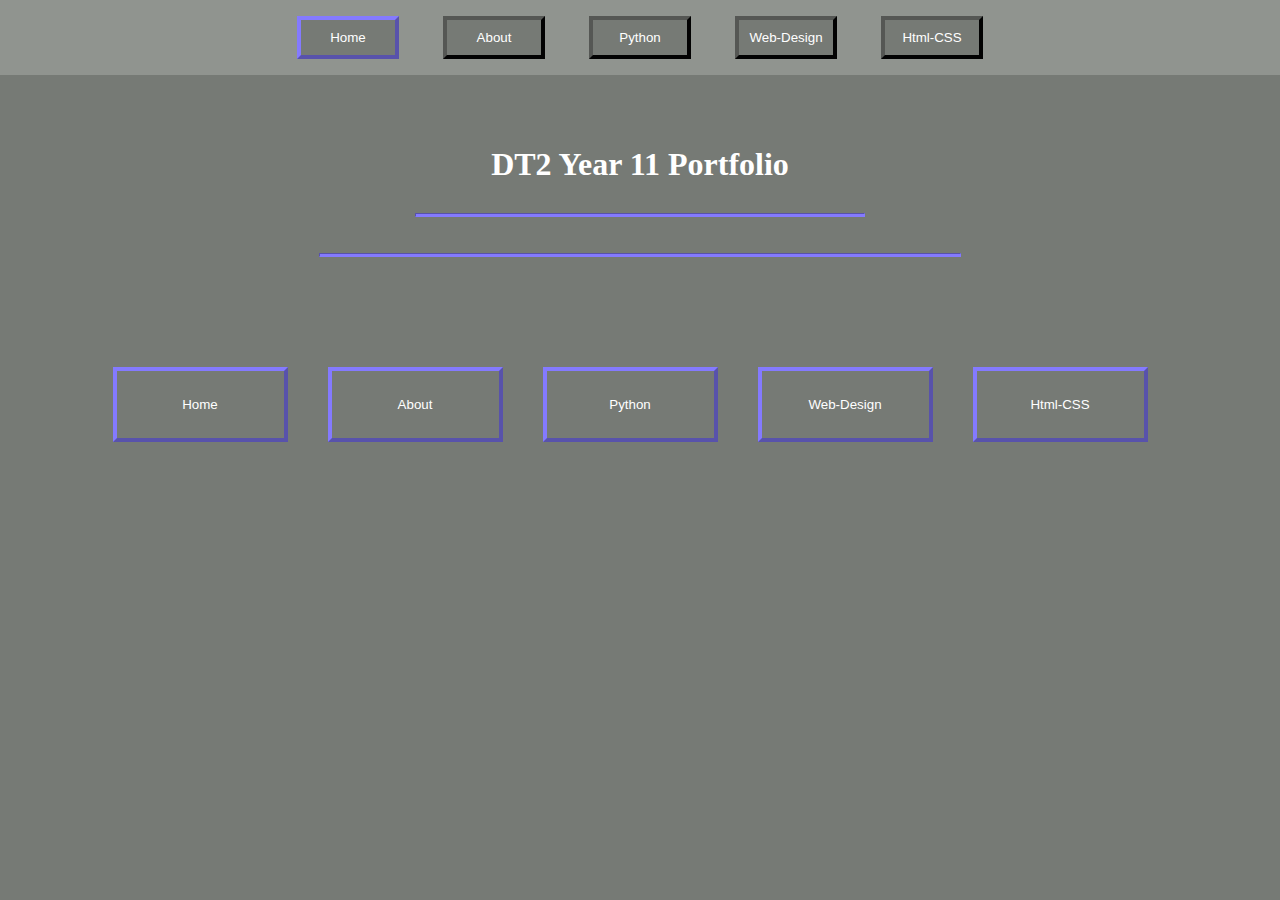
<file: index.html>
<!DOCTYPE html>
<head>
    <title>assessment</title>
    <link rel="stylesheet" href="css/styles.css">
</head>
<body>
    <div>
        <div class="topnavigation">
            <div class="topnavdiv">   

                <ul>
                    <a href="index.html">
                        <button class="active">
                            Home
                        </button>
                    </a>
                    <a href="about.html">
                        <button> About</button>
                    </a>
                    <a href="python.html">
                        <button> Python</button>
                    </a>
                    <a href="web-design.html">
                        <button> Web-Design</button>
                    </a>
                    <a href="html-css.html">
                        <button> Html-CSS</button>
                    </a>
                </ul>
            </div>

        </div>

        
        <div class="homeBanner">
            <h1>DT2 Year 11 Portfolio</h1>
            <hr>
        </div>
        <div class="homeBanner-hr">
            <hr>
        </div>


        <div class="bottomnav">
            <a href="index.html">
                <button class="button-bottom">
                    Home
                </button>
            </a>
            <a href="about.html">
                <button class="button-bottom">
                    About</button>
            </a>
            <a href="python.html">
                <button class="button-bottom">
                    Python</button>
            </a>
            <a href="web-design.html">
                <button class="button-bottom">
                    Web-Design</button>
            </a>
            <a href="html-css.html">
                <button class="button-bottom">
                    Html-CSS</button>
            </a>
        </div>

    </div>
</body>
</file>
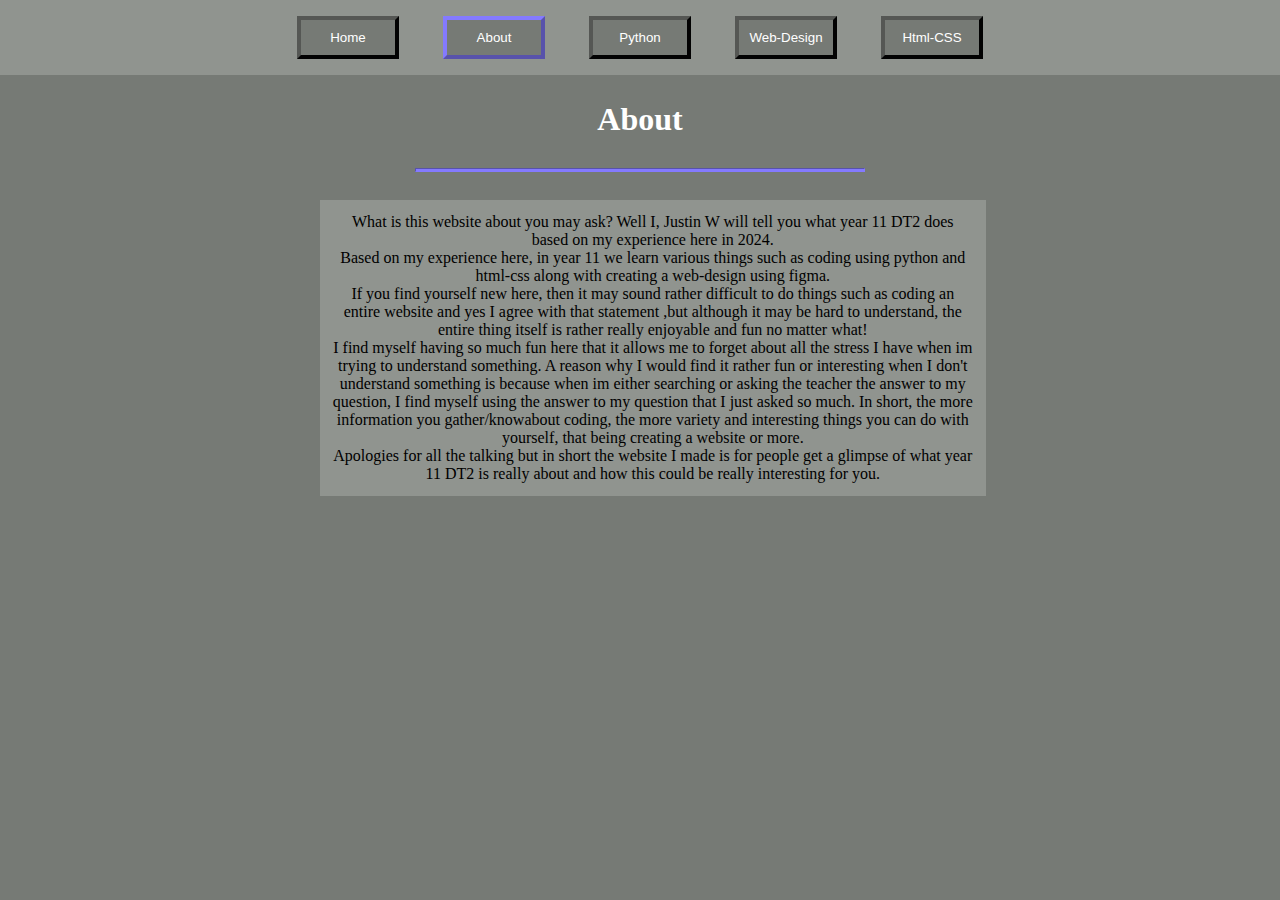
<file: about.html>
<!DOCTYPE html>
<head>
    <title>assessment</title>
    <link rel="stylesheet" href="css/styles.css">
</head>
<body>
    <div>
        <div class="topnavigation">
            <div class="topnavdiv">   

                <ul>
                    <a href="index.html">
                        <button> Home</button>
                    </a>
                    <a href="about.html">
                        <button  class="active"> 
                            About
                        </button>
                    </a>
                    <a href="python.html">
                        <button> Python</button>
                    </a>
                    <a href="web-design.html">
                        <button> Web-Design</button>
                    </a>
                    <a href="html-css.html">
                        <button> Html-CSS</button>
                    </a>
                </ul>
            </div>

        </div>

        
        <div class="title">
            <h1>About</h1>
            <hr>
        </div>


        <div class="about-box">
            <a> What is this website about you may ask? Well I, Justin W will tell you what year 11 DT2 does based on my experience here in 2024.<br>
                Based on my experience here, in year 11 we learn various things such as coding using python and html-css along with creating a web-design using figma.<br>
                If you find yourself new here, then it may sound rather difficult to do things such as coding an entire website and yes I agree with that statement
                ,but although it may be hard to understand, the entire thing itself is rather really enjoyable and fun no matter what!<br>
                I find myself having so much fun here that it allows me to forget about all the stress I have when im trying to understand something.
                A reason why I would find it rather fun or interesting when I don't understand something is because when im either searching or asking the teacher
                the answer to my question, I find myself using the answer to my question that I just asked so much. In short,
                the more information you gather/knowabout coding, the more variety and interesting things you can do with yourself, that being creating a website or more.<br>
                Apologies for all the talking but in short the website I made is for people get a glimpse of what year 11 DT2 is really about and how this
                could be really interesting for you.
            </a>
        </div>

    </div>
</body>
</file>
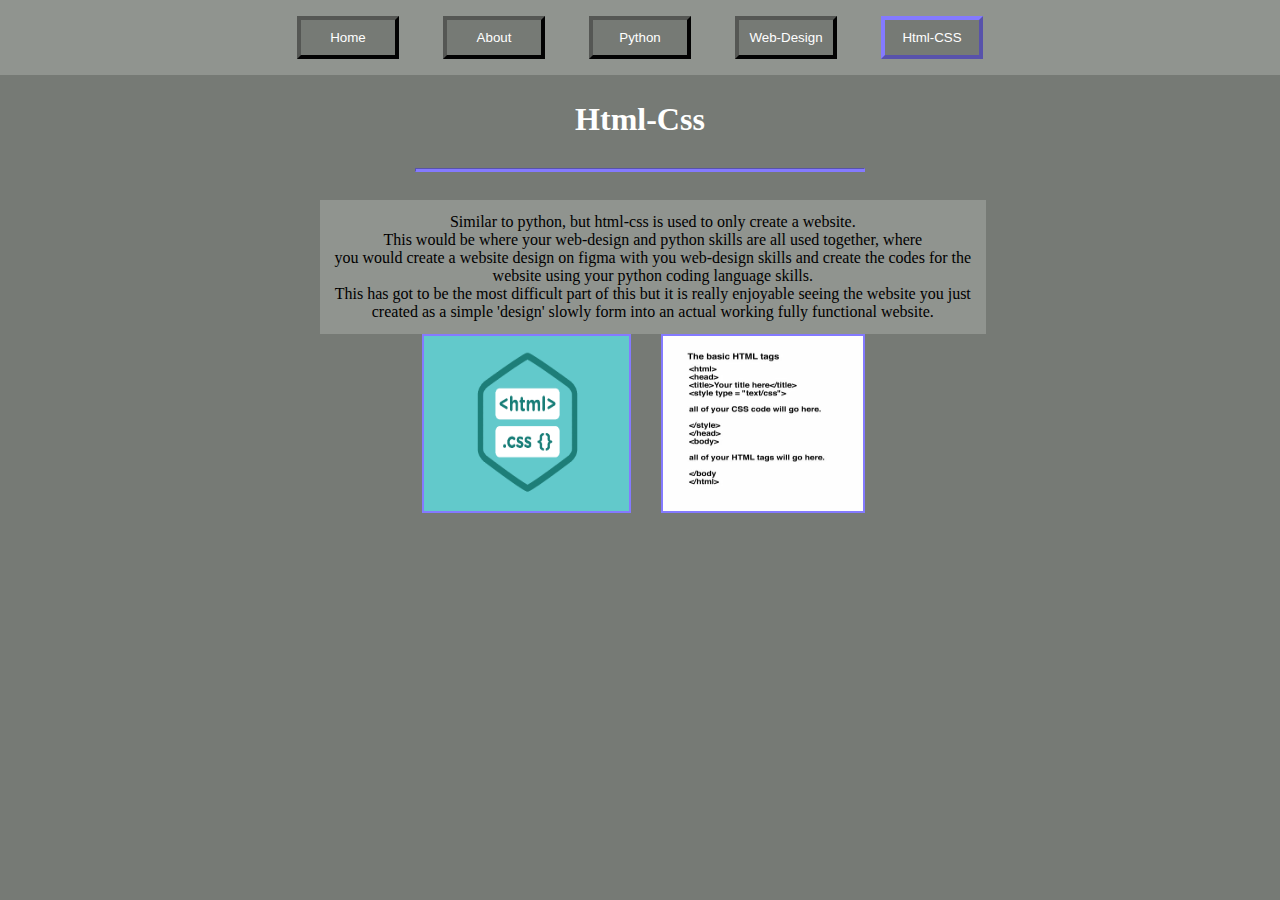
<file: html-css.html>
<!DOCTYPE html>
<head>
    <title>assessment</title>
    <link rel="stylesheet" href="css/styles.css">
</head>
<body>
    <div>
        <div class="topnavigation">
            <div class="topnavdiv">   

                <ul>
                    <a href="index.html">
                        <button> Home</button>
                    </a>
                    <a href="about.html">
                        <button> About</button>
                    </a>
                    <a href="python.html">
                        <button> Python</button>
                    </a>
                    <a href="web-design.html">
                        <button> Web-Design</button>
                    </a>
                    <a href="html-css.html">
                        <button class="active"> 
                            Html-CSS
                        </button>
                    </a>
                </ul>
            </div>

        </div>


        <div class="title">
            <h1>Html-Css</h1>
            <hr>
        </div>


        <div class="html-box">
            <a> Similar to python, but html-css is used to only create a website.<br>
                This would be where your web-design and python skills are all used together, where<br>
                you would create a website design on figma with you web-design skills and create the codes
                for the website using your python coding language skills.<br>
                This has got to be the most difficult part of this but it is really enjoyable seeing
                the website you just created as a simple 'design' slowly form into an actual working
                fully functional website.
            </a>
        </div>

        <div>
            <image class="images" src="/resources/html-css.png"></image>
            <image class="images-2" src="/resources/tags.jpg"></image>
            </div>

    </div>
</body>
</file>
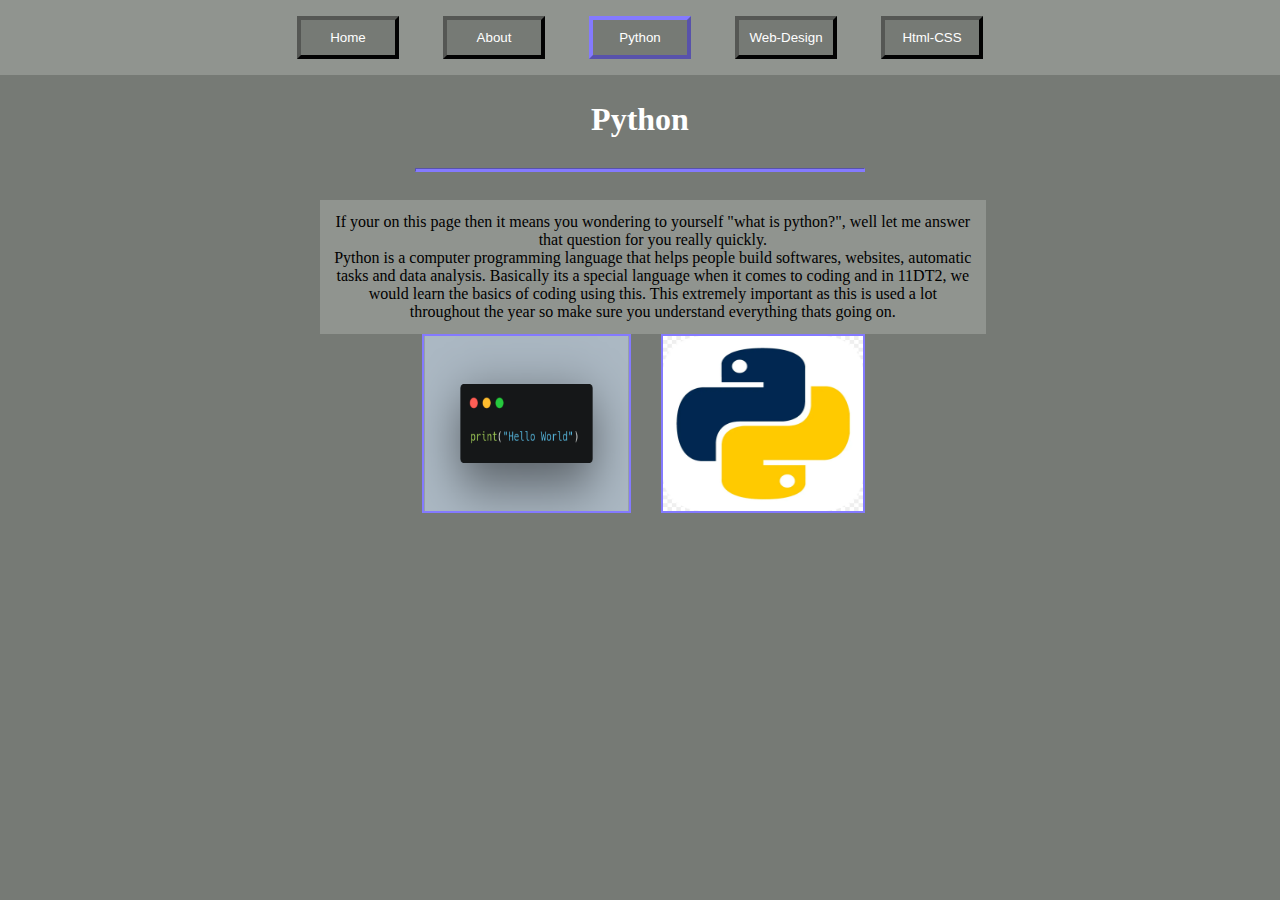
<file: python.html>
<!DOCTYPE html>
<head>
    <title>assessment</title>
    <link rel="stylesheet" href="css/styles.css">
</head>
<body>
    <div>
        <div class="topnavigation">
            <div class="topnavdiv">   

                <ul>
                    <a href="index.html">
                        <button> Home</button>
                    </a>
                    <a href="about.html">
                        <button> About</button>
                    </a>
                    <a href="python.html">
                        <button class="active"> 
                            Python
                        </button>
                    </a>
                    <a href="web-design.html">
                        <button> Web-Design</button>
                    </a>
                    <a href="html-css.html">
                        <button> Html-CSS</button>
                    </a>
                </ul>
            </div>

        </div>

        
        <div class="title">
            <h1>Python</h1>
            <hr>
        </div>


        <div class="python-box">
            <a>If your on this page then it means you wondering to yourself "what is python?", well let me answer
                that question for you really quickly.<br>
                Python is a computer programming language that helps people build softwares, websites, automatic tasks and 
                data analysis. Basically its a special language when it comes to coding and in 11DT2, we would learn the basics
                of coding using this. This extremely important as this is used a lot throughout the year so make sure you
                understand everything thats going on.
            </a>
        </div>

        <div>
        <image class="images" src="/resources/hello-world.png"></image>
        <image class="images-2" src="/resources/python.webp"></image>
        </div>

    </div>
</body>
</file>
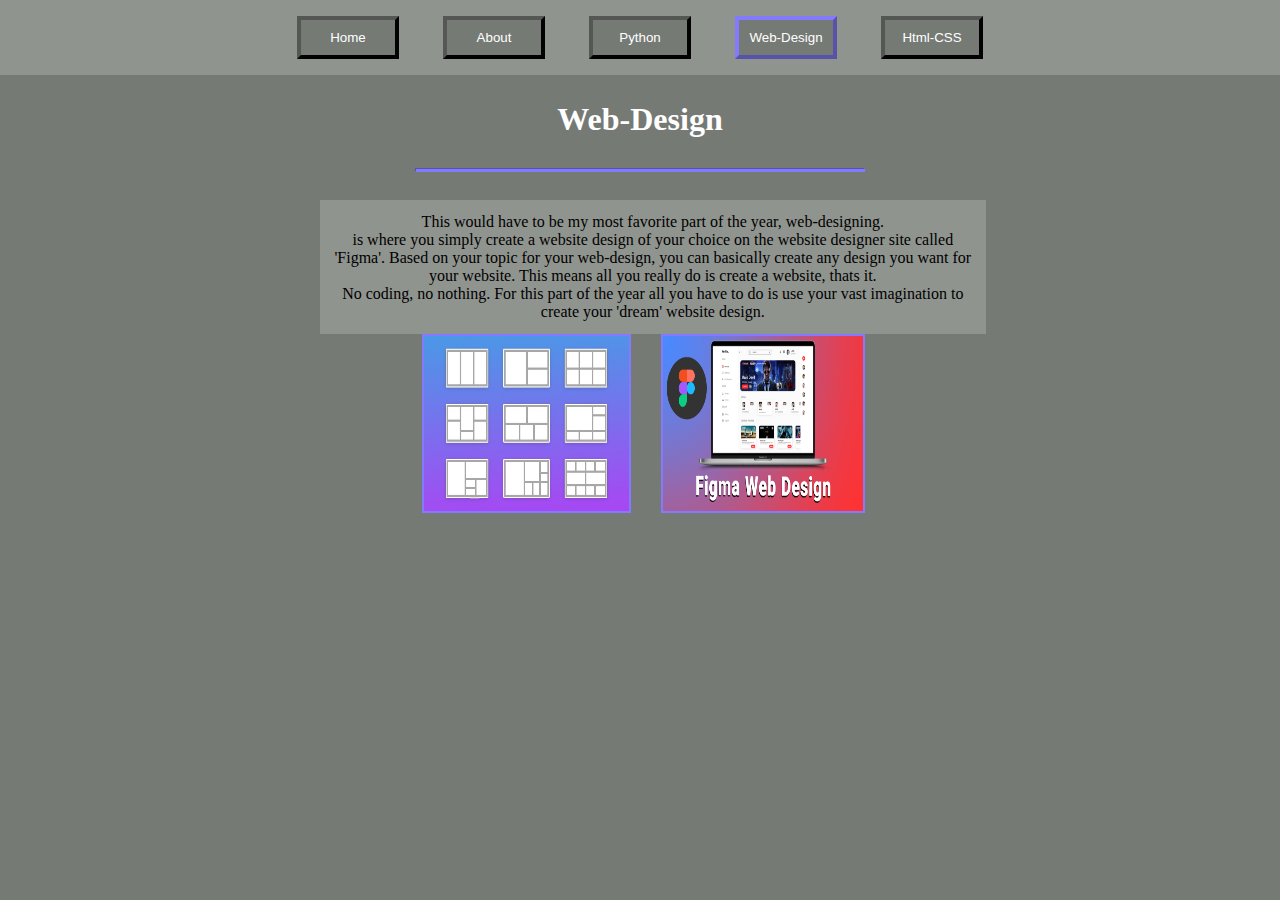
<file: web-design.html>
<!DOCTYPE html>
<head>
    <title>assessment</title>
    <link rel="stylesheet" href="css/styles.css">
</head>
<body>
    <div>
        <div class="topnavigation">
            <div class="topnavdiv">   

                <ul>
                    <a href="index.html">
                        <button> Home</button>
                    </a>
                    <a href="about.html">
                        <button> About</button>
                    </a>
                    <a href="python.html">
                        <button> Python</button>
                    </a>
                    <a href="web-design.html">
                        <button class="active"> 
                            Web-Design
                        </button>
                    </a>
                    <a href="html-css.html">
                        <button> Html-CSS</button>
                    </a>
                </ul>
            </div>

        </div>

        
        <div class="title">
            <h1>Web-Design</h1>
            <hr>
        </div>


        <div class="web-box">
            <a> This would have to be my most favorite part of the year, web-designing.<br>
                is where you simply create a website design of your choice on the website designer site 
                called 'Figma'. Based on your topic for your web-design, you can basically create any design you want
                for your website. This means all you really do is create a website, thats it.<br>
                No coding, no nothing. For this part of the year all you have to do is use your vast imagination to create your 'dream' website design.
            </a>
        </div>

        <div>
            <image class="images" src="/resources/grid.jpg"></image>
            <image class="images-2" src="/resources/figma.png"></image>
            </div>

    </div>
</body>
</file>
<file: css/styles.css>
body {
    margin: 0px;
    background-color: #767A75;
    overflow-x: hidden;
}

header {
    width: 100%;
}

a {
    text-decoration: none;
    width: auto;
}

.banner {
    background-color: #767A75;
    color: white;
    height: 100%;
    display: flex;
    justify-content: center;
}

.homeBanner {
    background-color: #767A75;
    color: white;
    height: 120px;
    display: grid;
    justify-content: center;
    align-items: center;
    text-align: center;
    margin-top: 50px;
}

.homeBanner hr {
    width: 35vw;
    margin-bottom: 50px;
    background-color: #847AFF;
    height: 2px;
    border-color:#847AFF;
}


.homeBanner-hr hr {
    width: 50vw;
    margin-bottom: 50px;
    background-color: #847AFF;
    height: 2px;
    border-color:#847AFF;
}
    

.topnavigation {
    background-color:#90948F;
    height: 65%;
    display: flex;
    align-items: center;
    justify-content: center;
}

.bottomnav {
    display: flex;

    justify-content: center;

    background: #767A75;
    background-color: #767A75;
    color: white;
    width: 100%;
    height: 75px;
    border-width: 4px;
    border-color: #847AFF;
    padding: 10px;

    text-decoration: none;
    margin-top: 100px;
}

.title {
    background-color: #767A75;
    color: white;
    height: 120px;
    display: grid;
    justify-content: center;
    align-items: center;
    text-align: center;
    margin-top: 5px; 
}

.title hr {
    width: 35vw;
    margin-bottom: 50px;
    background-color: #847AFF;
    height: 2px;
    border-color:#847AFF;
}


.active {
    background: #767A75;
    color: white;
    width: 102px;
    border-width: 4px;
    border-color: #847AFF;
    padding: 10px;
    margin-right: 40px;
    text-decoration: none;
    text-align: center;
}

.active:hover {
    background-color:#847AFF;
    transition: 0.4s;
}


.button-bottom {
    background: #767A75;
    color: white;
    width: 175px;
    height: 75px;
    border-width: 4px;
    border-color: #847AFF;
    padding: 10px;
    text-decoration: none;
}

button {
    background: #767A75;
    color: white;
    width: 102px;
    border-width: 4px;
    border-color: #555754;
    padding: 10px;
    margin-right: 40px;
    text-decoration: none;
    text-align: center;
}


button:hover {
    background-color:#847AFF;
    transition: 0.4s;
}

.about-box {
    display: flex;
    align-items: center;
    justify-content: center;
    background-color:#90948F;
    text-align: center;

    padding-bottom: 1%;
    padding-top: 1%;
    padding-left: 1%;
    padding-right: 1%;

    margin-left: 25%;
    width: 50vw;
}

.python-box {
    display: flex;
    align-items: center;
    justify-content: center;
    background-color:#90948F;
    text-align: center;

    padding-bottom: 1%;
    padding-top: 1%;
    padding-left: 1%;
    padding-right: 1%;

    margin-left: 25%;
    width: 50vw;
}

.web-box {
    display: flex;
    align-items: center;
    justify-content: center;
    background-color:#90948F;
    text-align: center;

    padding-bottom: 1%;
    padding-top: 1%;
    padding-left: 1%;
    padding-right: 1%;

    margin-left: 25%;
    width: 50vw;
}

.html-box {
    display: flex;
    align-items: center;
    justify-content: center;
    background-color:#90948F;
    text-align: center;

    padding-bottom: 1%;
    padding-top: 1%;
    padding-left: 1%;
    padding-right: 1%;

    margin-left: 25%;
    width: 50vw;
}

.images {
    width: 205px;
    height: 175px;
    display: inline-block;
    margin-left: 33%;
    border: 2px solid #847AFF;

}

.images-2 {
    width: 200px;
    height: 175px;
    display: inline-block;
    margin-left: 2%;
    border: 2px solid #847AFF;
}
</file>
